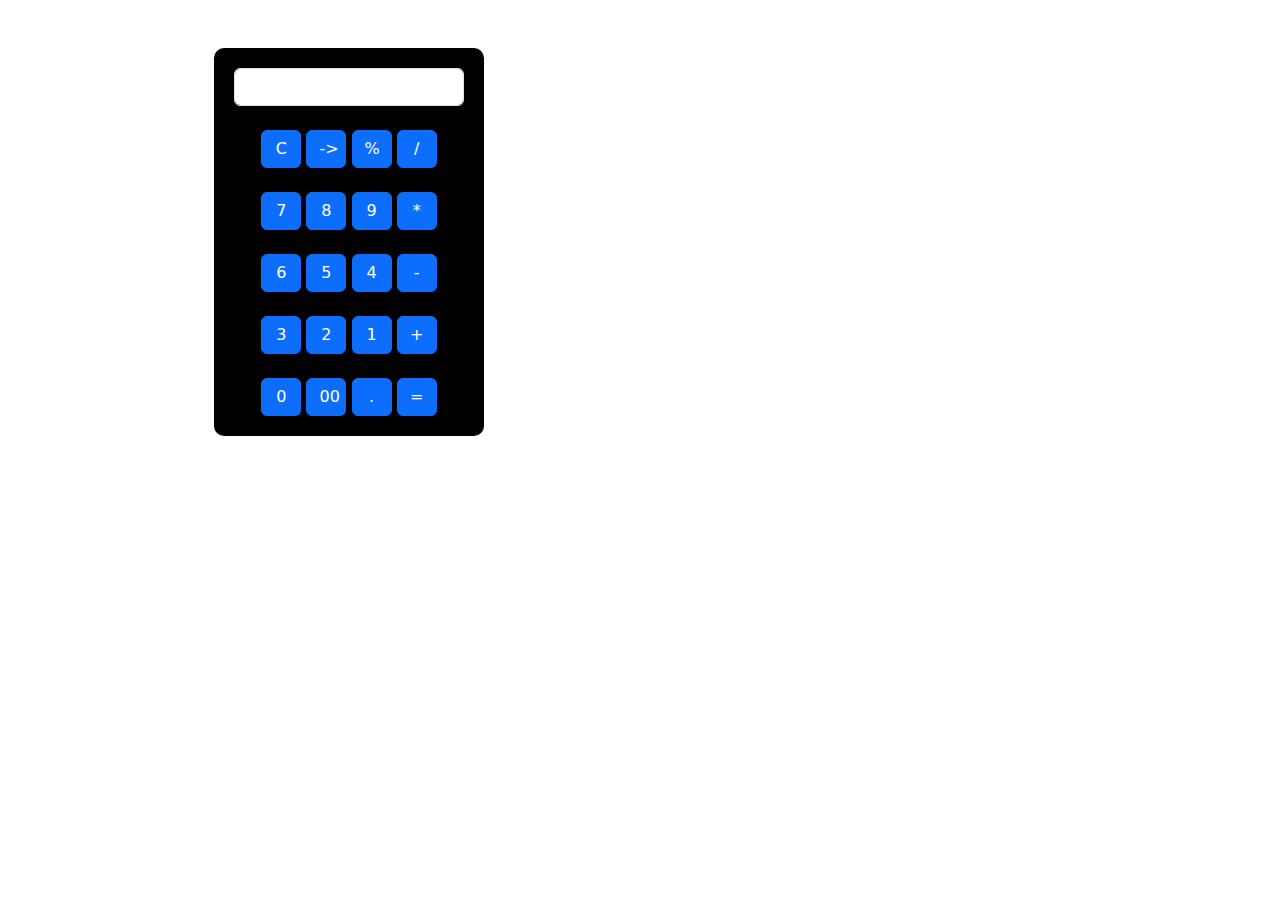
<file: calculator/index.html>
<!DOCTYPE html>
<html lang="en">
<head>
    <meta charset="UTF-8">
    <meta name="viewport" content="width=device-width, initial-scale=1.0">
    <title>Calculator</title>
    <link rel="stylesheet" href="style.css">
    <link href="https://cdn.jsdelivr.net/npm/bootstrap@5.3.3/dist/css/bootstrap.min.css" rel="stylesheet" integrity="sha384-QWTKZyjpPEjISv5WaRU9OFeRpok6YctnYmDr5pNlyT2bRjXh0JMhjY6hW+ALEwIH" crossorigin="anonymous">
</head>
<body>

    <div class="container">
        <div class="row col-md-12">
            <div class="col-md-6">
                <br>
                <br>
                <form action="#" name="calculator" class="main">
                    <input type="text" class="display form-control" name="display" id="display"><br>


                    <input type="button" class="btn btn-primary" value="C" id="clear">
                    <input type="button" class="btn btn-primary ml-3" value="->" onclick="backSpace()">
                    <input type="button" class="btn btn-primary ml-3" value="%" onclick="document.calculator.display.value+='%' ">
                    <input type="button" class="btn btn-primary ml-3" value="/" onclick="document.calculator.display.value+='/' "><br><br>
                    <input type="button" class="btn btn-primary" value="7" onclick="seven()">
                    <input type="button" class="btn btn-primary ml-3" value="8" onclick="eight()">
                    <input type="button" class="btn btn-primary ml-3" value="9" onclick="nine()">
                    <input type="button" class="btn btn-primary ml-3" value="*" onclick="document.calculator.display.value+='*' "><br><br>
                    <input type="button" class="btn btn-primary" value="6" onclick="six()">
                    <input type="button" class="btn btn-primary ml-3" value="5" onclick="five()">
                    <input type="button" class="btn btn-primary ml-3" value="4" onclick="four()">
                    <input type="button" class="btn btn-primary ml-3" value="-" onclick="document.calculator.display.value+='-'"><br><br>
                    <input type="button" class="btn btn-primary" value="3" onclick="three()">
                    <input type="button" class="btn btn-primary ml-3" value="2" onclick="two()">
                    <input type="button" class="btn btn-primary ml-3" value="1" onclick="one()">
                    <input type="button" class="btn btn-primary ml-3" value="+" onclick="document.calculator.display.value+='+'"><br><br>
                    <input type="button" class="btn btn-primary" value="0" onclick="zero()">
                    <input type="button" class="btn btn-primary ml-3" value="00" onclick="document.calculator.display.value+='00'">
                    <input type="button" class="btn btn-primary ml-3" value="." onclick="poimt">
                    <input type="button" class="btn btn-primary ml-3" value="=" onclick="document.calculator.display.value=eval(calculator.display.value)">

                </form> 
            </div>
        </div>
    </div>

    
    <script src="custom.js"></script>
    <script src="https://cdn.jsdelivr.net/npm/bootstrap@5.3.3/dist/js/bootstrap.bundle.min.js" integrity="sha384-YvpcrYf0tY3lHB60NNkmXc5s9fDVZLESaAA55NDzOxhy9GkcIdslK1eN7N6jIeHz" crossorigin="anonymous"></script>
</body>
</html>
</file>
<file: calculator/style.css>
*{
    margin: 0;
    padding: 0;
    position: center;
}

.main{
    background-color: black;
    color: bisque;
    height: auto;
    width: 270px;
    padding: 20px;
    border-radius: 10px;
    text-align: center;
    margin: auto;
    position: center;
}

.btn{
    height: auto;
    width: 40px;
    padding: 15px;
}
</file>
